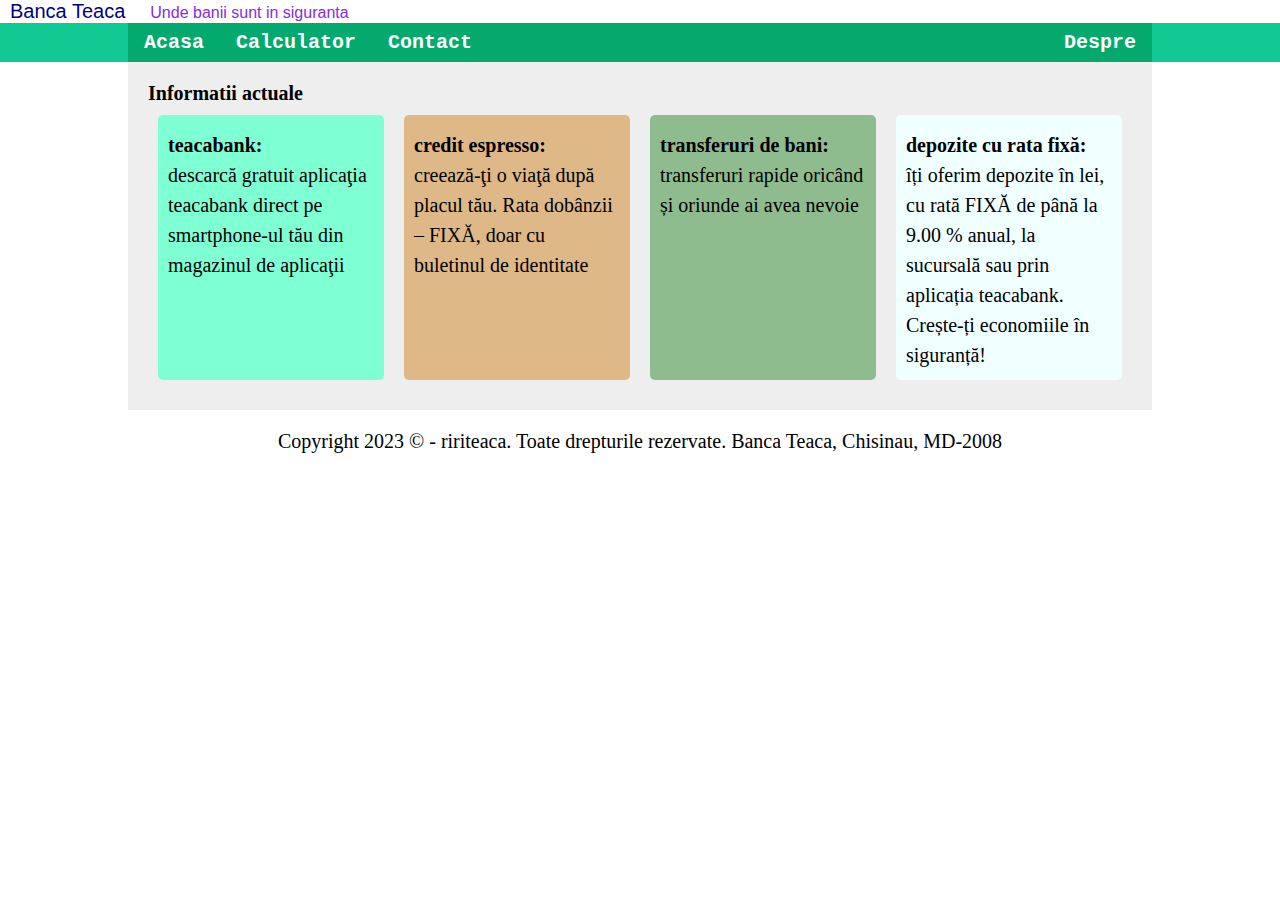
<file: index.html>
<!DOCTYPE html>
<html lang="en">
    <head>
        <meta charset="UTF-8">
        <meta http-equiv="X-UA-Compatible" content="IE=edge">
        <meta name="viewport" content="width=device-width, initial-scale=1.0">
        <title>Banca Teaca</title>
        <link rel="stylesheet" href="styles_cc.css">
        <script src="components/header.js" type="text/javascript" defer></script>
        <script src="components/footer.js" type="text/javascript" defer></script>
    </head>
    <body>
        <header-component></header-component>  
        <main class = "main-page-content">
            <h1>Informatii actuale</h1>
            <section class = "arrange-articles">
                <article class="article-1 article-column"><h2>teacabank:</h2>
                    descarcă gratuit aplicaţia teacabank direct pe smartphone-ul tău din magazinul de aplicaţii</article>
                <article class="article-2 article-column"><h2>credit espresso:</h2>
                    creează-ţi o viaţă după placul tău. Rata dobânzii – FIXĂ, doar cu buletinul de identitate</article>
                <article class="article-3 article-column"><h2>transferuri de bani:</h2>
                    transferuri rapide oricând și oriunde ai avea nevoie</article>
                <article class="article-4 article-column"><h2>depozite cu rata fixă:</h2>
                    îți oferim depozite în lei, cu rată FIXĂ de până la 9.00 % anual, la sucursală sau prin aplicația teacabank. Crește-ți economiile în siguranță!</article>
            </section>
        </main>  
        <footer-component></footer-component>    
    </body>
</html>
</file>
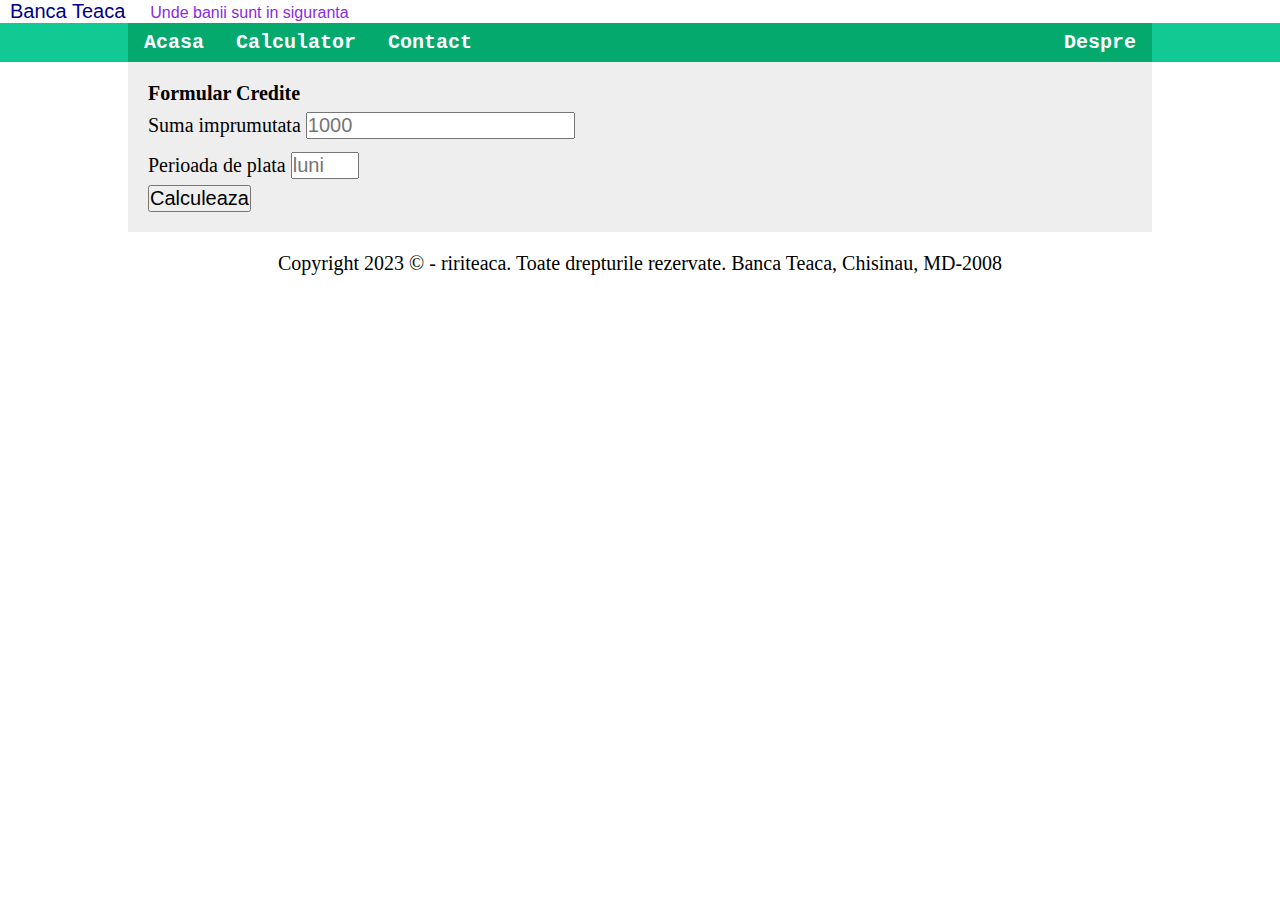
<file: calculator-credite.html>
<!DOCTYPE html>
<html lang="en">
    <head>
        <meta charset="UTF-8">
        <meta http-equiv="X-UA-Compatible" content="IE=edge">
        <meta name="viewport" content="width=device-width, initial-scale=1.0">
        <title>Banca Teaca</title>
        <link rel="stylesheet" href="styles_cc.css">
        <script src="components/header.js" type="text/javascript" defer></script>
        <script src="components/footer.js" type="text/javascript" defer></script>
        <script src="scripts/script-calculator-credite.js" defer></script>
    </head>
    <body>
        <header-component></header-component>  
        <main class = "main-page-content">
            <h1>Formular Credite</h1>
            <form action="" id="creditForm">
                <label>Suma imprumutata 
                    <input id="suma-imprumutata" type="number" placeholder="1000" min="1000" required /></input>
                </label>
                <label>Perioada de plata 
                    <input id="perioada-plata" type="number" placeholder="luni" min="3" max="60" required /></input>
                </label>
                <input id="submit-credite" type="submit" value="Calculeaza" />
            </form> 
            <div id="rezultatCredite"></div> 
        </main>  
        <footer-component></footer-component>    
    </body>
</html>
</file>
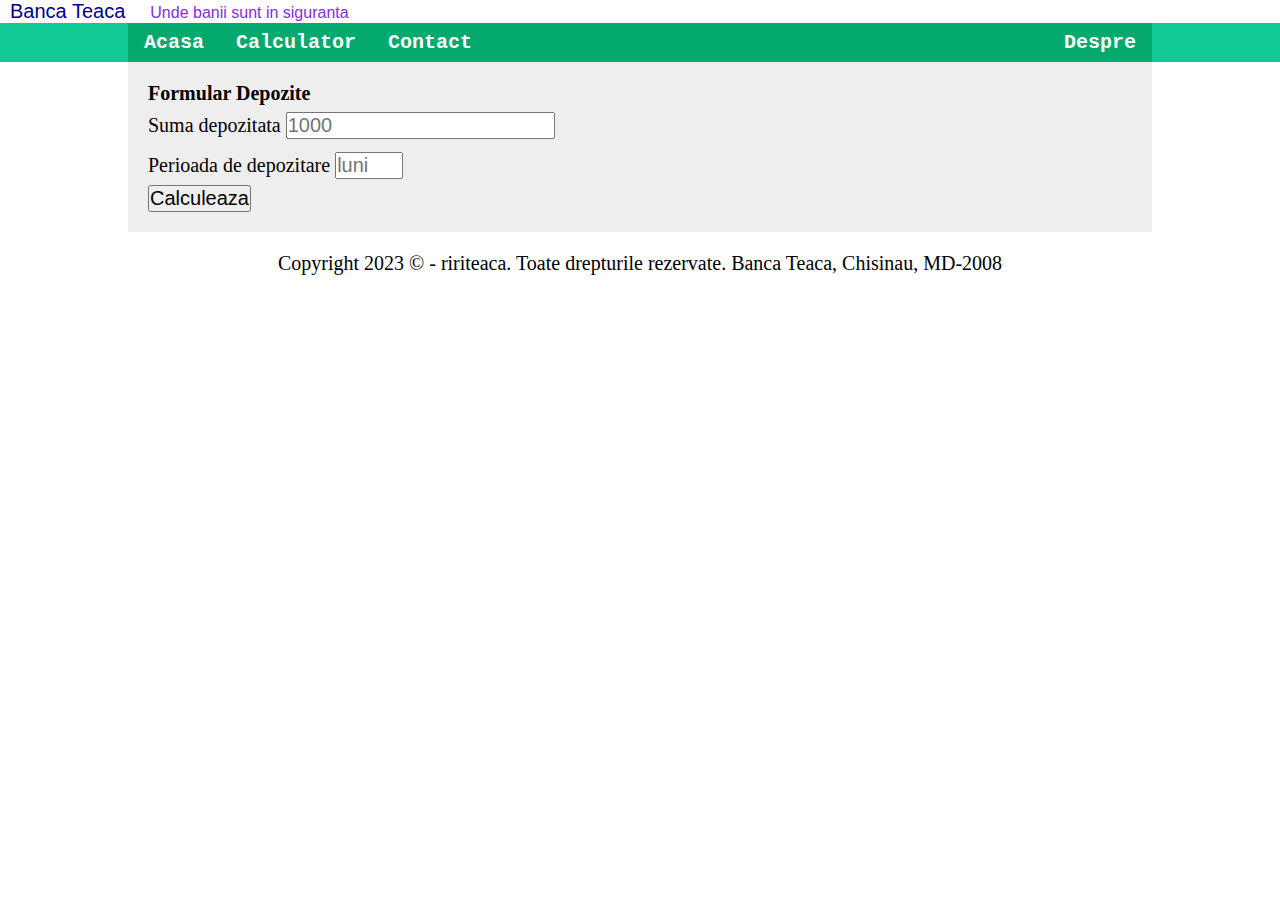
<file: calculator-depozite.html>
<!DOCTYPE html>
<html lang="en">
    <head>
        <meta charset="UTF-8">
        <meta http-equiv="X-UA-Compatible" content="IE=edge">
        <meta name="viewport" content="width=device-width, initial-scale=1.0">
        <title>Banca Teaca</title>
        <link rel="stylesheet" href="styles_cc.css">
        <script src="components/header.js" type="text/javascript" defer></script>
        <script src="components/footer.js" type="text/javascript" defer></script>
        <script src="scripts/script-calculator-depozite.js" defer></script>
    </head>
    <body>
        <header-component></header-component>  
        <main class = "main-page-content">
            <h1>Formular Depozite</h1>
            <form action="" id="depozitForm">
                <label>Suma depozitata 
                    <input id="suma-depozitata" type="number" placeholder="1000" min="1000" required /></input>
                </label>
                <label>Perioada de depozitare 
                    <input id="perioada-plata" type="number" placeholder="luni" min="3" max="60" required /></input>
                </label>
                <input id="submit-depozite" type="submit" value="Calculeaza" />
            </form> 
            <div id="rezultatDepozite"></div> 
        </main>  
        <footer-component></footer-component>    
    </body>
</html>
</file>
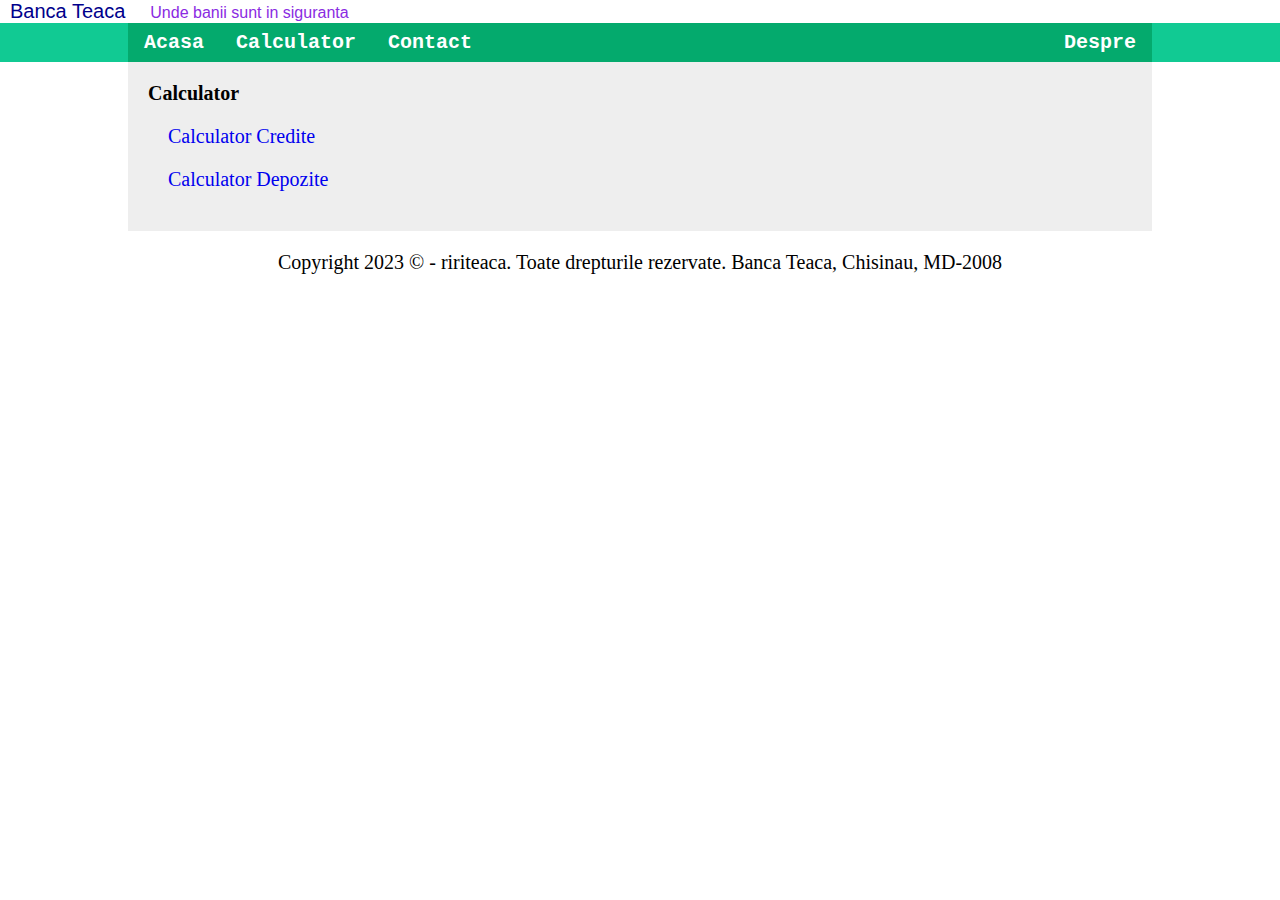
<file: calculator.html>
<!DOCTYPE html>
<html lang="en">
    <head>
        <meta charset="UTF-8">
        <meta http-equiv="X-UA-Compatible" content="IE=edge">
        <meta name="viewport" content="width=device-width, initial-scale=1.0">
        <title>Banca Teaca</title>
        <link rel="stylesheet" href="styles_cc.css">
        <script src="components/header.js" type="text/javascript" defer></script>
        <script src="components/footer.js" type="text/javascript" defer></script>
    </head>
    <body>
        <header-component></header-component>  
        <main class = "main-page-content">
            <h1>Calculator</h1>
            <div class="arrange-links">
                <a href="calculator-credite.html">Calculator Credite</a>
                <a href="calculator-depozite.html">Calculator Depozite</a>
            </div>
        </main>  
        <footer-component></footer-component>    
    </body>
</html>
</file>
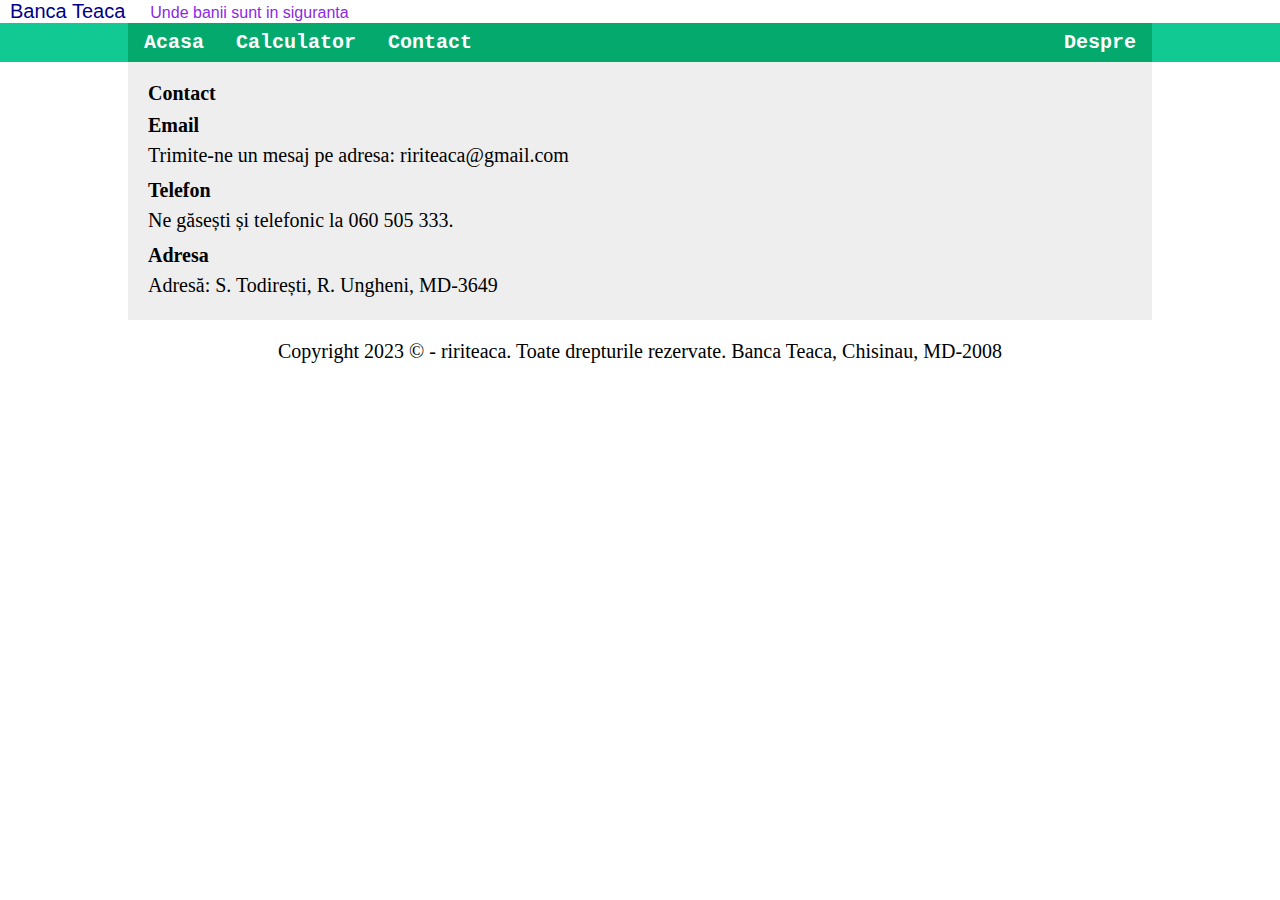
<file: contact.html>
<!DOCTYPE html>
<html lang="en">
    <head>
        <meta charset="UTF-8">
        <meta http-equiv="X-UA-Compatible" content="IE=edge">
        <meta name="viewport" content="width=device-width, initial-scale=1.0">
        <title>Banca Teaca</title>
        <link rel="stylesheet" href="styles_cc.css">
        <script src="components/header.js" type="text/javascript" defer></script>
        <script src="components/footer.js" type="text/javascript" defer></script>
    </head>
    <body>
        <header-component></header-component>  
        <main class = "main-page-content">
            <h1>Contact</h1>
            <section>
                <h2>Email</h2>
                <article>Trimite-ne un mesaj pe adresa: ririteaca@gmail.com</article>
                <h2>Telefon</h2>
                <article> Ne găsești și telefonic la 060 505 333.</article>
                <h2>Adresa</h2>
                <article>Adresă: S. Todirești, R. Ungheni, MD-3649</article>
            </section>
        </main>  
        <footer-component></footer-component>    
    </body>
</html>
</file>
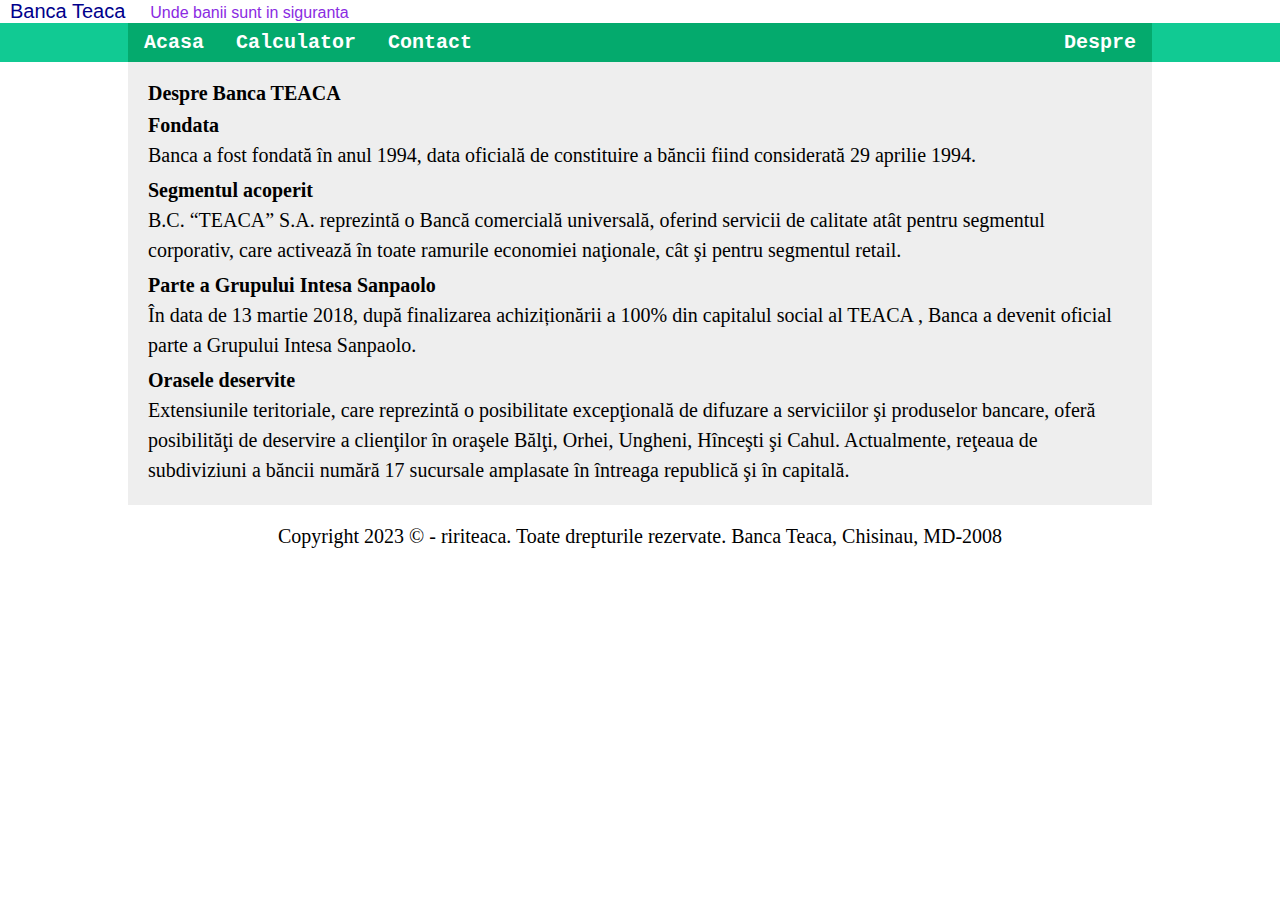
<file: despre.html>
<!DOCTYPE html>
<html lang="en">
    <head>
        <meta charset="UTF-8">
        <meta http-equiv="X-UA-Compatible" content="IE=edge">
        <meta name="viewport" content="width=device-width, initial-scale=1.0">
        <title>Banca Teaca</title>
        <link rel="stylesheet" href="styles_cc.css">
        <script src="components/header.js" type="text/javascript" defer></script>
        <script src="components/footer.js" type="text/javascript" defer></script>
    </head>
    <body>
        <header-component></header-component>  
        <main class="main-page-content">
            <h1>Despre Banca TEACA</h1>
                <section>
                    <h2>Fondata</h2>
                    Banca a fost fondată în anul 1994, data oficială de constituire a băncii fiind considerată 29 aprilie 1994.            
                </section>
                <section>
                    <h2>Segmentul acoperit</h2>
                    B.C. “TEACA” S.A. reprezintă o Bancă comercială universală, oferind servicii de calitate atât pentru segmentul corporativ, care activează în toate ramurile economiei naţionale, cât şi pentru segmentul retail.
                </section> 
                <section>
                    <h2>Parte a Grupului Intesa Sanpaolo</h2>
                    În data de 13 martie 2018, după finalizarea achiziționării a 100% din capitalul social al TEACA , Banca a devenit oficial parte a Grupului Intesa Sanpaolo.
                </section>
                <section>
                    <h2>Orasele deservite</h2>
                    Extensiunile teritoriale, care reprezintă o posibilitate excepţională de difuzare a serviciilor şi produselor bancare, oferă posibilităţi de deservire a clienţilor în oraşele Bălţi, Orhei, Ungheni, Hînceşti şi Cahul. Actualmente, reţeaua de subdiviziuni a băncii numără 17 sucursale amplasate în întreaga republică şi în capitală.
                </section>
            <!-- use grid to arrange everything here -->
            <!-- 
            <aside><section>
                <h3>Some other other title</h2>
            </section></aside> -->
        </main>  
        <footer-component></footer-component>    
    </body>
</html>
</file>
<file: styles_cc.css>
* {
    margin: 0;
    padding: 0;
    box-sizing: border-box;
    font-size: 20px;
  }

body{
  display: flex;
  justify-content: flex-start;
  flex-direction: column;
}

ul{
    list-style-type: none;
    margin: 0;
    padding: 0;
    background-color: #04AA6D;
    overflow: auto;
    font-family: 'Courier New', Courier, monospace;
    font-weight: bold;
  }

li a{
    display: block;
    color: #fff;
    padding: 8px 16px;
    text-decoration: none;
    text-align: center;
  }

li:last-child{
    float: right;
  }  

li{
    float: left;
  }

li a:hover{
    background-color: #11ca93;
    color: black;
  }
  
li a.currentlyActive{
    background-color: #11ca93;
    color: white;
  }  

  /* li a:hover:not(.currentlyActive){
    background-color: #11ca93;
    color: black; 
  } */

.denumire p{
    display: inline;
    font-size:20px;
    font-family:Verdana, Geneva, Tahoma, sans-serif;
    color:darkblue; 
    padding: 5px 10px;
  }

.denumire p:last-child{
    color:blueviolet;
    font-size: 16px;
  }

footer{
    font-size: 1rem;
    width: 80%;
    margin: 20px auto;
    text-align: center;
  }

.main-page-content{
    width: 80%;
    margin: 0 auto;
    padding: 20px;
    background: #eee;
  }

section{
  line-height: 1.5;
}  

.nav-menu{
  margin: 0 auto;
  width: 80%;
}

.nav-menu-background{
  background-color: #11ca93;
}


/* Index - Main - styles */
.arrange-articles{
  display: flex;
  flex-wrap: wrap;
}

.article-column{
  flex: 20%;
  padding: 10px;
  margin: 10px;
  border-radius: 5px; 
}

/* On screens that are 992px wide or less, go from four columns to two columns */
@media screen and (max-width: 992px) {
.article-column {
    flex: 40%;
  }
}

/* On screens that are 600px wide or less, make the columns stack on top of each other instead of next to each other */
@media screen and (max-width: 600px) {
.arrange-articles {
    flex-direction: column;
  }
}

.article-1{
  background-color: aquamarine;
}

.article-2{
  background-color: burlywood;
}

.article-3{
  background-color: darkseagreen;
}

.article-4{
  background-color: azure;
}

@media screen and (max-width: 1024px){
  *{
    font-size: 14px;
  }
}
  
@media screen and (max-width: 950px){
    *{
      font-size: 12px;
    }  
}
  
/*   
@media screen and (max-width: 650px){
  *{
    font-size: 10px;
  }
} 

@media screen and (max-width: 480px){
  *{
    font-size: 8px;
  }
} */

.arrange-links{
  margin-top: 20px;
  display: flex;
  flex-direction: column;
}

.arrange-links a{
  text-decoration: none;
  margin-bottom: 20px;
  margin-left: 20px;
}

form{
  display: flex;
  align-items: flex-start;
  flex-direction: column;
  line-height: 2rem;
}

fieldset{
  background-color: bisque;
  margin: 10px 0 10px 0;
  padding: 10px 20px;
}

h2{
  margin-top: 5px;
}
</file>
